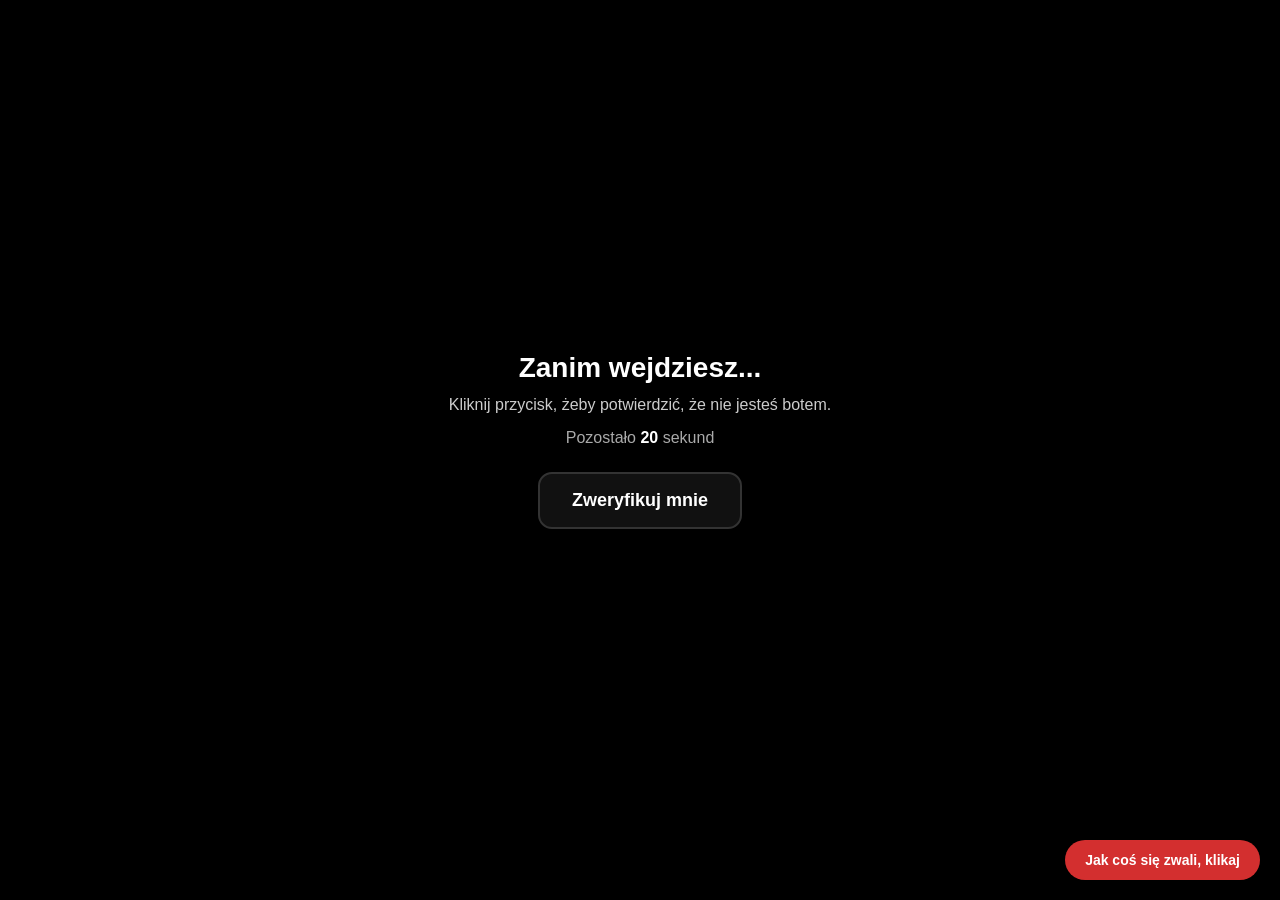
<file: index.html>
<!DOCTYPE html>
<html lang="pl">

<head>

    <meta charset="UTF-8">

    <meta
        name="viewport"
        content="width=device-width, initial-scale=1.0"
    >

    <title>jabajbaj2137</title>

    <meta
        name="description"
        content="jabajbaj2137"
    >

    <!-- FAVICON -->
    <link
        rel="icon"
        href="/ikona/favicon.ico?v=3"
        type="image/x-icon"
    >

    <link
        rel="shortcut icon"
        href="/ikona/favicon.ico?v=3"
        type="image/x-icon"
    >

    <link
        rel="canonical"
        href="https://xkarolx.pl/"
    >

    <meta
        name="robots"
        content="index, follow"
    >

    <style>

        * {
            box-sizing: border-box;
        }

        html,
        body {
            margin: 0;
            padding: 0;
            min-height: 100%;
            background: #000;
            color: #fff;
            font-family: Arial, sans-serif;
        }

        /* EKRAN WERYFIKACJI */

        #captcha-screen {
            position: fixed;
            inset: 0;
            min-height: 100dvh;
            background: #000;
            display: flex;
            justify-content: center;
            align-items: center;
            text-align: center;
            z-index: 9999;
            padding: 20px;
            overflow-y: auto;
        }

        .captcha-box {
            width: 100%;
            max-width: 500px;
            padding: 20px;
        }

        .captcha-box h1 {
            font-size: 28px;
            margin: 0 0 12px;
        }

        .captcha-box p {
            color: #ccc;
            margin: 0 0 15px;
        }

        #timer {
            color: #aaa;
            margin-bottom: 25px;
        }

        #seconds {
            color: #fff;
            font-weight: bold;
        }

        /* PRZYCISK WERYFIKACJI */
        .verify-button {
            display: inline-block;
            padding: 16px 32px;
            background: #111;
            color: #fff;
            border: 2px solid #333;
            border-radius: 14px;
            font-size: 18px;
            font-weight: bold;
            cursor: pointer;
            transition: 0.2s;
        }

        .verify-button:hover {
            background: #1c1c1c;
            border-color: #555;
            transform: scale(1.05);
        }

        #captcha-status {
            margin-top: 20px;
            color: #aaa;
            font-size: 14px;
        }

        /* GŁÓWNA STRONA */

        #main-page {
            display: none;
            min-height: 100vh;
            padding: 50px 20px;
            align-items: center;
            justify-content: center;
        }

        .container {
            width: 100%;
            max-width: 500px;
            margin: auto;
            text-align: center;
        }

        .container h1 {
            margin-bottom: 10px;
        }

        .container p {
            color: #ccc;
            margin-bottom: 25px;
        }

        /* PRZYCISKI LINKÓW */
        .button {
            display: block;
            width: 240px;
            padding: 14px 20px;
            margin: 10px auto;
            background: #111;
            color: #fff;
            text-decoration: none;
            border-radius: 14px;
            font-size: 16px;
            font-weight: bold;
            text-align: center;
            transition: 0.2s;
        }

        .button:hover {
            background: #1c1c1c;
            transform: scale(1.05);
        }

        /* PRZYCISK ZGŁASZANIA BŁĘDÓW */
        #report-bug-btn {
            position: fixed;
            bottom: 20px;
            right: 20px;
            z-index: 999999;
            background: #d32f2f;
            color: #fff;
            border: none;
            border-radius: 30px;
            padding: 12px 20px;
            font-family: inherit;
            font-size: 14px;
            font-weight: bold;
            cursor: pointer;
            box-shadow: 0 2px 8px rgba(0, 0, 0, 0.3);
        }

        #report-bug-btn:hover {
            background: #b71c1c;
        }

        /* TELEFON */
        @media (max-width: 480px) {

            #captcha-screen {
                align-items: flex-start;
                padding-top: 70px;
            }

            .captcha-box {
                padding: 10px;
            }
        }

    </style>

</head>

<body>

    <!-- EKRAN WERYFIKACJI -->

    <div id="captcha-screen">

        <div class="captcha-box">

            <h1>Zanim wejdziesz...</h1>

            <p>Kliknij przycisk, żeby potwierdzić, że nie jesteś botem.</p>

            <div id="timer">
                Pozostało <span id="seconds">20</span> sekund
            </div>

            <button
                class="verify-button"
                id="verify-btn"
                type="button"
            >
                Zweryfikuj mnie
            </button>

            <div id="captcha-status"></div>

        </div>

    </div>

    <!-- GŁÓWNA STRONA -->

    <div id="main-page">

        <div class="container">

            <h1>
                jabajbaj2137
            </h1>

            <p>
                To ja Karol
            </p>

            <a
                class="button"
                href="https://jajkojjd.github.io/nexil.jpg/"
            >
                Nexil.jpg
            </a>

            <a
                class="button"
                href="https://jajkojjd.github.io/random_strona/"
            >
                Random strona
            </a>

            <a
                class="button"
                href="https://discord.gg/y9tze8b7a"
            >
                Mój Discord
            </a>

            <a
                class="button"
                href="https://www.tiktok.com/@tenjedenmikol_mk"
            >
                TikTok
            </a>

            <a
                class="button"
                href="https://www.youtube.com/@pingwinek_z_mc"
            >
                YouTube
            </a>

        </div>

    </div>

    <!-- PRZYCISK ZGŁASZANIA BŁĘDÓW -->

    <button id="report-bug-btn" type="button">
        Jak coś się zwali, klikaj
    </button>

    <script src="./app.js" defer></script>

</body>

</html>
</file>
